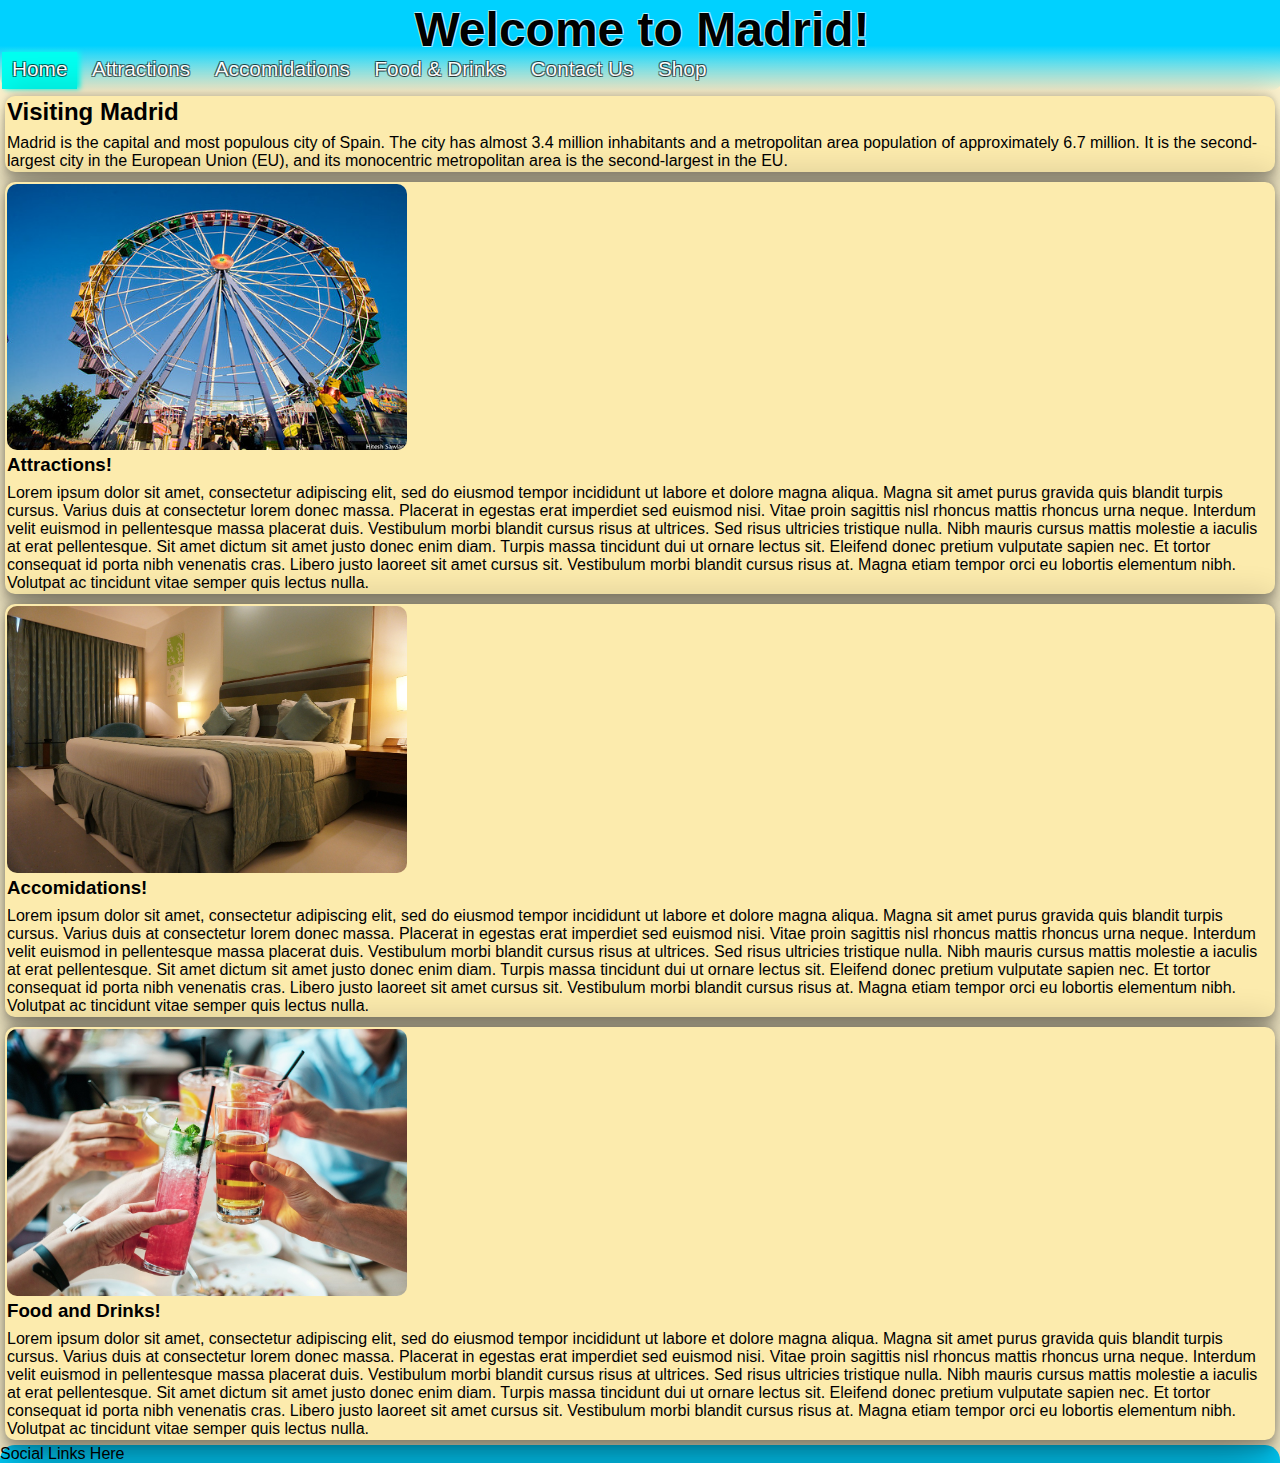
<file: index.html>
<!DOCTYPE html>
<html lang="en">

<head>
  <meta charset="UTF-8">
  <meta name="viewport" content="width=device-width, initial-scale=1.0">
  <title>Madrid</title>
  <link rel="stylesheet" href="css/mainStyle.css">
</head>

<body>
  <div id="mobileNavContainer">
    <input type="checkbox" id="hamburgerInput" class="burgerShower" />
    <label id="hamburgerMenu" for="hamburgerInput">
      <nav id="mainNavigationMenu">
        <h3>Menu</h3>
        <ul>
          <li id="currentNavLink"><a href="index.html">Home</a></li>
          <li><a href="attractions.html">Attractions</a></li>
          <li><a href="accomidations.html">Accomidations</a></li>
          <li><a href="foodndrinks.html">Food & Drinks</a></li>
          <li><a href="contactus.html">Contact Us</a></li>
        </ul>
      </nav>
    </label>
  </div>
  <header id="pageHeader">
    <h1>Welcome to Madrid!</h1>
    <div id="desktopNavContainer">
      <nav id="mainNavigationMenu">
        <ul>
          <li id="currentNavLink"><a href="index.html">Home</a></li>
          <li><a href="attractions.html">Attractions</a></li>
          <li><a href="accomidations.html">Accomidations</a></li>
          <li><a href="foodndrinks.html">Food & Drinks</a></li>
          <li><a href="contactus.html">Contact Us</a></li>
          <li><a class="shopVisibility" href="shop.html">Shop</a></li>
        </ul>
      </nav>
    </div>
  </header>
  <main class="flexContainerColumn homePageMain">
    <section>
      <h2>Visiting Madrid</h2>
      <p>Madrid is the capital and most populous city of Spain.
        The city has almost 3.4 million inhabitants and a metropolitan area population of approximately 6.7 million.
        It is the second-largest city in the European Union (EU),
        and its monocentric metropolitan area is the second-largest in the EU.</p>
    </section>
    <section>
      <img src="images/attractions.jpg" alt="Ferris Wheel."></img>
      <h3>Attractions!</h3>
      <p>Lorem ipsum dolor sit amet, consectetur adipiscing elit, sed do eiusmod tempor incididunt ut labore et dolore
        magna aliqua.
        Magna sit amet purus gravida quis blandit turpis cursus. Varius duis at consectetur lorem donec massa.
        Placerat in egestas erat imperdiet sed euismod nisi. Vitae proin sagittis nisl rhoncus mattis rhoncus urna
        neque.
        Interdum velit euismod in pellentesque massa placerat duis. Vestibulum morbi blandit cursus risus at ultrices.
        Sed risus ultricies tristique nulla. Nibh mauris cursus mattis molestie a iaculis at erat pellentesque.
        Sit amet dictum sit amet justo donec enim diam. Turpis massa tincidunt dui ut ornare lectus sit.
        Eleifend donec pretium vulputate sapien nec. Et tortor consequat id porta nibh venenatis cras.
        Libero justo laoreet sit amet cursus sit. Vestibulum morbi blandit cursus risus at.
        Magna etiam tempor orci eu lobortis elementum nibh. Volutpat ac tincidunt vitae semper quis lectus nulla.
      </p>
    </section>
    <section>
      <img src="images/accomidations.jpg" alt="Cozy looking room."></img>
      <h3>Accomidations!</h3>
      <p>Lorem ipsum dolor sit amet, consectetur adipiscing elit, sed do eiusmod tempor incididunt ut labore et dolore
        magna aliqua.
        Magna sit amet purus gravida quis blandit turpis cursus. Varius duis at consectetur lorem donec massa.
        Placerat in egestas erat imperdiet sed euismod nisi. Vitae proin sagittis nisl rhoncus mattis rhoncus urna
        neque.
        Interdum velit euismod in pellentesque massa placerat duis. Vestibulum morbi blandit cursus risus at ultrices.
        Sed risus ultricies tristique nulla. Nibh mauris cursus mattis molestie a iaculis at erat pellentesque.
        Sit amet dictum sit amet justo donec enim diam. Turpis massa tincidunt dui ut ornare lectus sit.
        Eleifend donec pretium vulputate sapien nec. Et tortor consequat id porta nibh venenatis cras.
        Libero justo laoreet sit amet cursus sit. Vestibulum morbi blandit cursus risus at.
        Magna etiam tempor orci eu lobortis elementum nibh. Volutpat ac tincidunt vitae semper quis lectus nulla.
      </p>

    </section>
    <section>
      <img src="images/foodndrinks.jpg" alt="People drinking and eating"></img>
      <h3>Food and Drinks!</h3>
      <p>Lorem ipsum dolor sit amet, consectetur adipiscing elit, sed do eiusmod tempor incididunt ut labore et dolore
        magna aliqua.
        Magna sit amet purus gravida quis blandit turpis cursus. Varius duis at consectetur lorem donec massa.
        Placerat in egestas erat imperdiet sed euismod nisi. Vitae proin sagittis nisl rhoncus mattis rhoncus urna
        neque.
        Interdum velit euismod in pellentesque massa placerat duis. Vestibulum morbi blandit cursus risus at ultrices.
        Sed risus ultricies tristique nulla. Nibh mauris cursus mattis molestie a iaculis at erat pellentesque.
        Sit amet dictum sit amet justo donec enim diam. Turpis massa tincidunt dui ut ornare lectus sit.
        Eleifend donec pretium vulputate sapien nec. Et tortor consequat id porta nibh venenatis cras.
        Libero justo laoreet sit amet cursus sit. Vestibulum morbi blandit cursus risus at.
        Magna etiam tempor orci eu lobortis elementum nibh. Volutpat ac tincidunt vitae semper quis lectus nulla.
      </p>
    </section>
  </main>
  <footer>Social Links Here</footer>
</body>

</html>
</file>
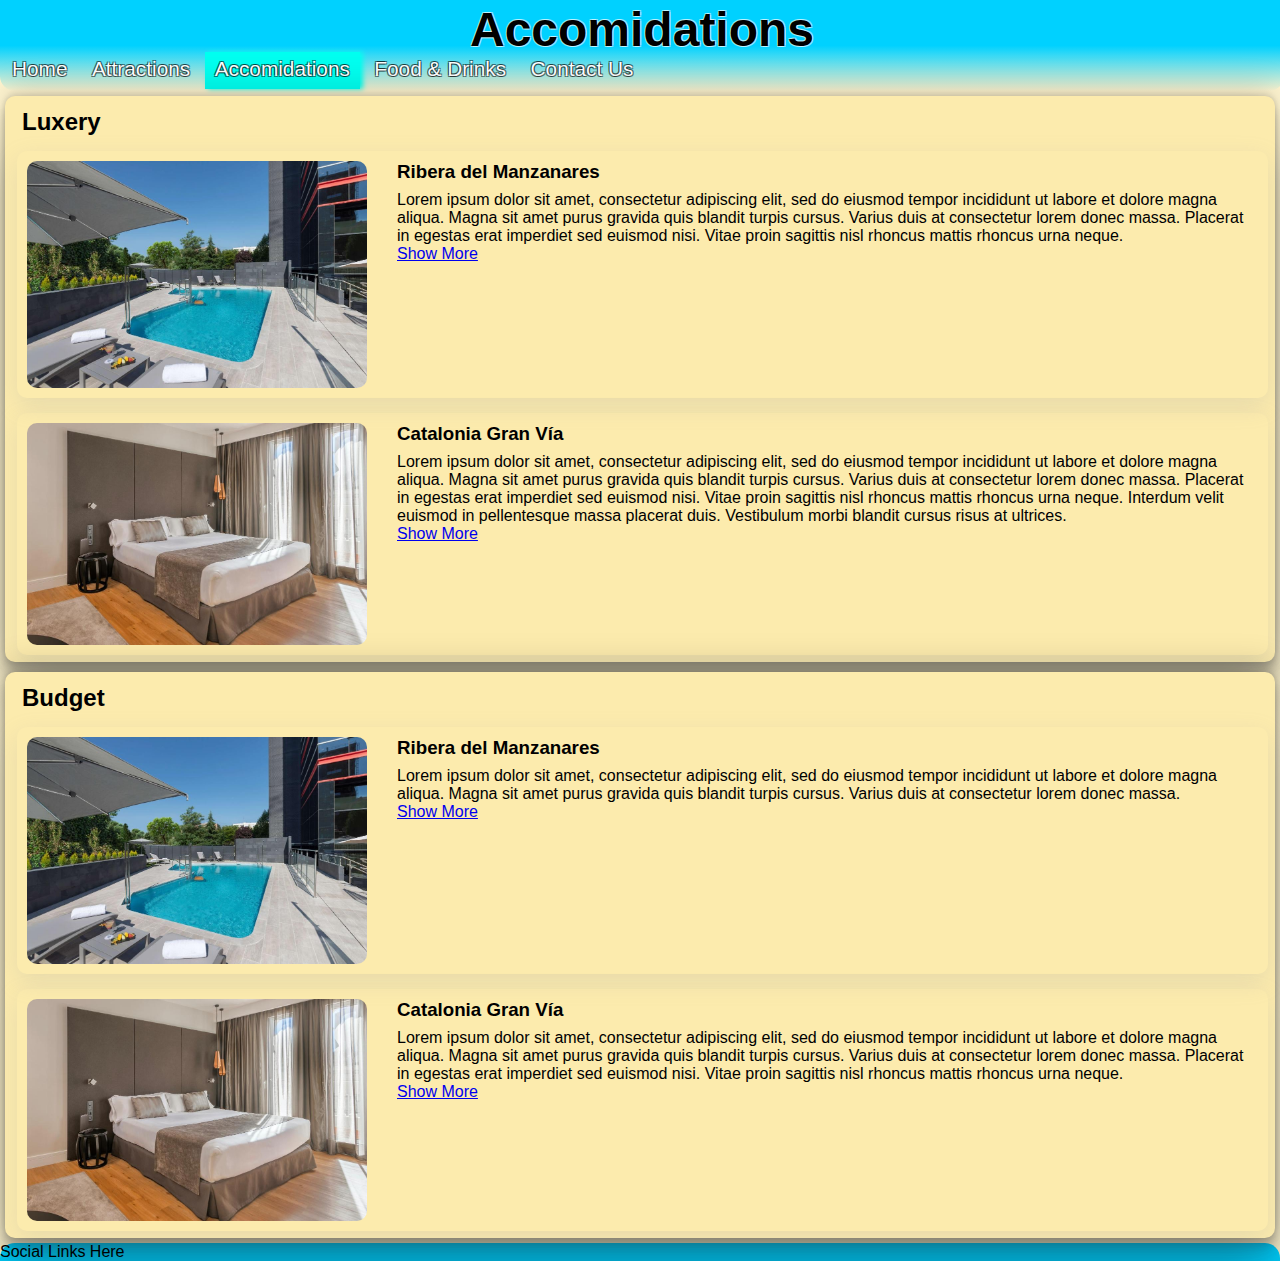
<file: accomidations.html>
<!DOCTYPE html>
<html lang="en">

<head>
  <meta charset="UTF-8">
  <meta name="viewport" content="width=device-width, initial-scale=1.0">
  <title>Rest and Relax in Madrid!</title>
  <link rel="stylesheet" href="css/mainStyle.css">
</head>

<body>
  <div id="mobileNavContainer">
    <input type="checkbox" id="hamburgerInput" class="burgerShower" />
    <label id="hamburgerMenu" for="hamburgerInput">
      <nav id="mainNavigationMenu">
        <h3>Menu</h3>
        <ul>
          <li><a href="index.html">Home</a></li>
          <li><a href="attractions.html">Attractions</a></li>
          <li id="currentNavLink"><a href="accomidations.html">Accomidations</a></li>
          <li><a href="foodndrinks.html">Food & Drinks</a></li>
          <li><a href="contactus.html">Contact Us</a></li>
        </ul>
      </nav>
    </label>
  </div>
  <header id="pageHeader">
    <h1>Accomidations</h1>
    <div id="desktopNavContainer">
      <nav id="mainNavigationMenu">
        <ul>
          <li><a href="index.html">Home</a></li>
          <li><a href="attractions.html">Attractions</a></li>
          <li id="currentNavLink"><a href="accomidations.html">Accomidations</a></li>
          <li><a href="foodndrinks.html">Food & Drinks</a></li>
          <li><a href="contactus.html">Contact Us</a></li>
        </ul>
      </nav>
    </div>
  </header>
  <main class="flexContainerColumn">
    <script src="js/main.js"></script>
    <section>
      <header>
        <h2>Luxery</h2>
      </header>
      <section>

        <img src="images/accomidations-Ribera del Manza.jpg" alt="Ribera del Manza pool"></img>
        <div>
          <h3>Ribera del Manzanares</h3>
          <p>Lorem ipsum dolor sit amet, consectetur adipiscing elit, sed do eiusmod tempor incididunt ut labore et
            dolore magna aliqua.
            Magna sit amet purus gravida quis blandit turpis cursus. Varius duis at consectetur lorem donec massa.
            Placerat in egestas erat imperdiet sed euismod nisi. Vitae proin sagittis nisl rhoncus mattis rhoncus urna
            neque.
          </p>
          <div id="moreP1" class="hide">
            <p>
              Interdum velit euismod in pellentesque massa placerat duis. Vestibulum morbi blandit cursus risus at
              ultrices.
              Sed risus ultricies tristique nulla. Nibh mauris cursus mattis molestie a iaculis at erat pellentesque.
              Sit amet dictum sit amet justo donec enim diam. Turpis massa tincidunt dui ut ornare lectus sit.
              Eleifend donec pretium vulputate sapien nec. Et tortor consequat id porta nibh venenatis cras.
              Libero justo laoreet sit amet cursus sit. Vestibulum morbi blandit cursus risus at.
              Magna etiam tempor orci eu lobortis elementum nibh. Volutpat ac tincidunt vitae semper quis lectus nulla.
            </p>
          </div>
          <a href="javascript:showMore(moreP1, moreLink1)" id="moreLink1">Show More</a>

        </div>



      </section>
      <section>

        <img src="images/accomidations-Catalonia Gran Vía.jpg" alt="Catalonia Gran Vía room image."></img>

        <div>
          <h3>Catalonia Gran Vía</h3>
          <p>Lorem ipsum dolor sit amet, consectetur adipiscing elit, sed do eiusmod tempor incididunt ut labore et
            dolore magna aliqua.
            Magna sit amet purus gravida quis blandit turpis cursus. Varius duis at consectetur lorem donec massa.
            Placerat in egestas erat imperdiet sed euismod nisi. Vitae proin sagittis nisl rhoncus mattis rhoncus urna
            neque.
            Interdum velit euismod in pellentesque massa placerat duis. Vestibulum morbi blandit cursus risus at
            ultrices.
          </p>
          <div id="moreP2" class="hide">
            <p>
              Interdum velit euismod in pellentesque massa placerat duis. Vestibulum morbi blandit cursus risus at
              ultrices.
              Sed risus ultricies tristique nulla. Nibh mauris cursus mattis molestie a iaculis at erat pellentesque.
              Sit amet dictum sit amet justo donec enim diam. Turpis massa tincidunt dui ut ornare lectus sit.
              Eleifend donec pretium vulputate sapien nec. Et tortor consequat id porta nibh venenatis cras.
              Libero justo laoreet sit amet cursus sit. Vestibulum morbi blandit cursus risus at.
              Magna etiam tempor orci eu lobortis elementum nibh. Volutpat ac tincidunt vitae semper quis lectus nulla.
            </p>
          </div>
          <a href="javascript:showMore(moreP2, moreLink2)" id="moreLink2">Show More</a>
        </div>
      </section>
    </section>
    <section>
      <header>
        <h2>Budget</h2>
      </header>
      <section>

        <img src="images/accomidations-Ribera del Manza.jpg" alt="Ribera del Manza pool"></img>

        <div>
          <h3>Ribera del Manzanares</h3>
          <p>Lorem ipsum dolor sit amet, consectetur adipiscing elit, sed do eiusmod tempor incididunt ut labore et
            dolore magna aliqua.
            Magna sit amet purus gravida quis blandit turpis cursus. Varius duis at consectetur lorem donec massa.
          </p>
          <div id="moreP3" class="hide">
            <p>
              Interdum velit euismod in pellentesque massa placerat duis. Vestibulum morbi blandit cursus risus at
              ultrices.
              Sed risus ultricies tristique nulla. Nibh mauris cursus mattis molestie a iaculis at erat pellentesque.
              Sit amet dictum sit amet justo donec enim diam. Turpis massa tincidunt dui ut ornare lectus sit.
              Eleifend donec pretium vulputate sapien nec. Et tortor consequat id porta nibh venenatis cras.
              Libero justo laoreet sit amet cursus sit. Vestibulum morbi blandit cursus risus at.
              Magna etiam tempor orci eu lobortis elementum nibh. Volutpat ac tincidunt vitae semper quis lectus nulla.
            </p>
          </div>
          <a href="javascript:showMore(moreP3, moreLink3)" id="moreLink3">Show More</a>
        </div>

      </section>
      <section>

        <img src="images/accomidations-Catalonia Gran Vía.jpg" alt="Catalonia Gran Vía room image."></img>

        <div>
          <h3>Catalonia Gran Vía</h3>
          <p>Lorem ipsum dolor sit amet, consectetur adipiscing elit, sed do eiusmod tempor incididunt ut labore et
            dolore magna aliqua.
            Magna sit amet purus gravida quis blandit turpis cursus. Varius duis at consectetur lorem donec massa.
            Placerat in egestas erat imperdiet sed euismod nisi. Vitae proin sagittis nisl rhoncus mattis rhoncus urna
            neque.
          <div id="moreP4" class="hide">
            <p>
              Interdum velit euismod in pellentesque massa placerat duis. Vestibulum morbi blandit cursus risus at
              ultrices.
              Sed risus ultricies tristique nulla. Nibh mauris cursus mattis molestie a iaculis at erat pellentesque.
              Sit amet dictum sit amet justo donec enim diam. Turpis massa tincidunt dui ut ornare lectus sit.
              Eleifend donec pretium vulputate sapien nec. Et tortor consequat id porta nibh venenatis cras.
              Libero justo laoreet sit amet cursus sit. Vestibulum morbi blandit cursus risus at.
              Magna etiam tempor orci eu lobortis elementum nibh. Volutpat ac tincidunt vitae semper quis lectus nulla.
            </p>
          </div>
          <a href="javascript:showMore(moreP4, moreLink4)" id="moreLink4">Show More</a>
        </div>
      </section>
    </section>
  </main>
  <footer>Social Links Here</footer>
</body>

</html>
</file>
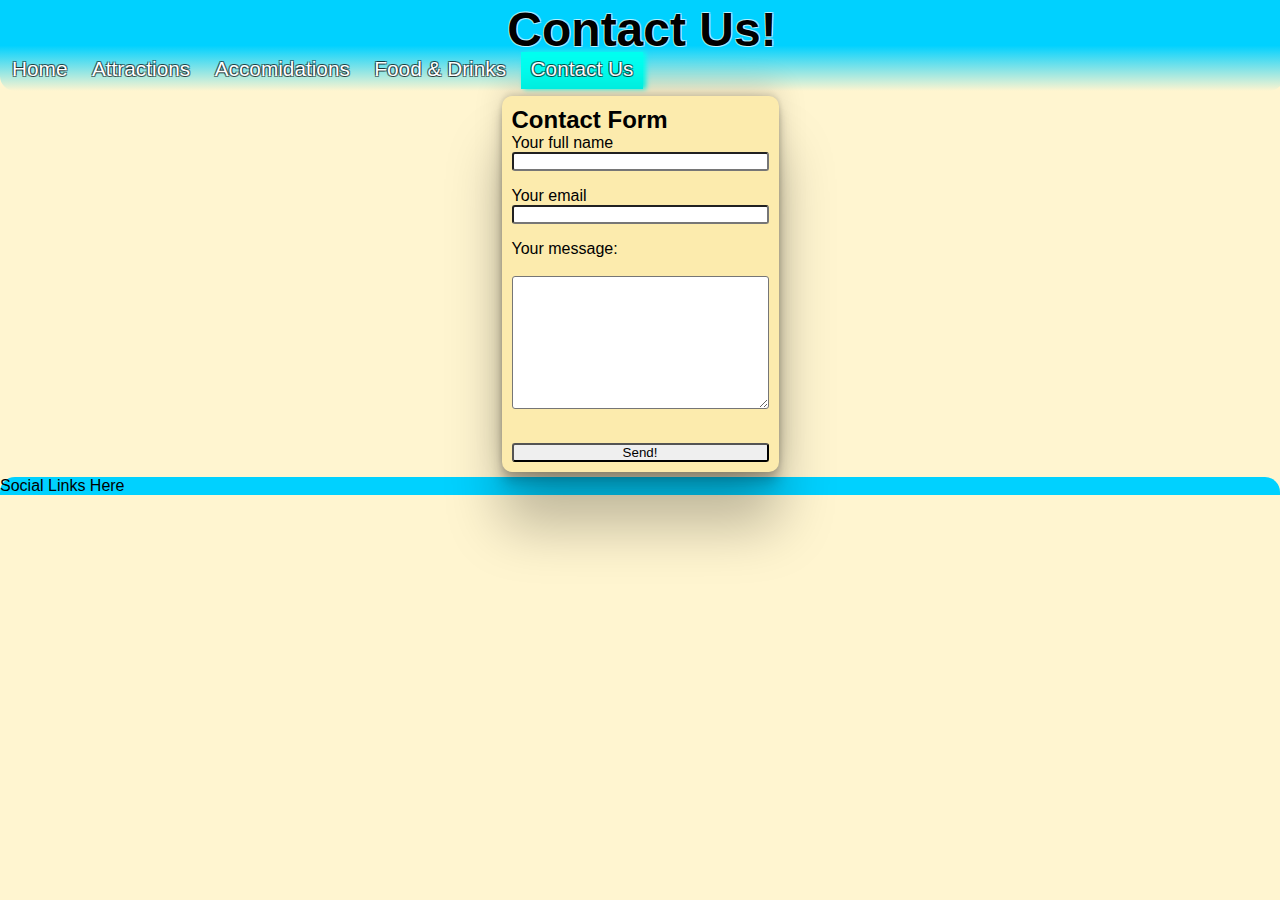
<file: contactus.html>
<!DOCTYPE html>
<html lang="en">

<head>
  <meta charset="UTF-8">
  <meta name="viewport" content="width=device-width, initial-scale=1.0">
  <title>Contact Us</title>
  <link rel="stylesheet" href="css/mainStyle.css">
</head>

<body>
  <div id="mobileNavContainer">
    <input type="checkbox" id="hamburgerInput" class="burgerShower" />
    <label id="hamburgerMenu" for="hamburgerInput">
      <nav id="mainNavigationMenu">
        <h3>Menu</h3>
        <ul>
          <li><a href="index.html">Home</a></li>
          <li><a href="attractions.html">Attractions</a></li>
          <li><a href="accomidations.html">Accomidations</a></li>
          <li><a href="foodndrinks.html">Food & Drinks</a></li>
          <li id="currentNavLink"><a href="contactus.html">Contact Us</a></li>
        </ul>
      </nav>
    </label>
  </div>
  <header id="pageHeader">
    <h1>Contact Us!</h1>
    <div id="desktopNavContainer">
      <nav id="mainNavigationMenu">
        <ul>
          <li><a href="index.html">Home</a></li>
          <li><a href="attractions.html">Attractions</a></li>
          <li><a href="accomidations.html">Accomidations</a></li>
          <li><a href="foodndrinks.html">Food & Drinks</a></li>
          <li id="currentNavLink"><a href="contactus.html">Contact Us</a></li>
        </ul>
      </nav>
    </div>
  </header>
  <main class="flexContainerColumn">
    <div id="contactFormContainer">
      <h2>Contact Form</h2>
      <form id="myForm" action="" novalidate>
        <div class="form-control">
          <label for="fullName">Your full name</label>
          <input required id="fullName" type="text" name="full_name" />
          <div class="field-error"></div>
        </div>

        <div class="form-control">
          <label for="emailAddress">Your email</label>
          <input required id="emailAddress" type="email" name="email_address" />
          <div class="field-error"></div>
        </div>

        <div class="form-control">
          <label for="message">Your message:</label><br />
          <textarea id="message" class="input" name="message" rows="7" cols="30"></textarea><br />
        </div>

        <input type="submit" value="Send!" />
      </form>


    </div>

  </main>
  <footer>Social Links Here</footer>
  <script src="js/form.js"></script>
</body>

</html>
</file>
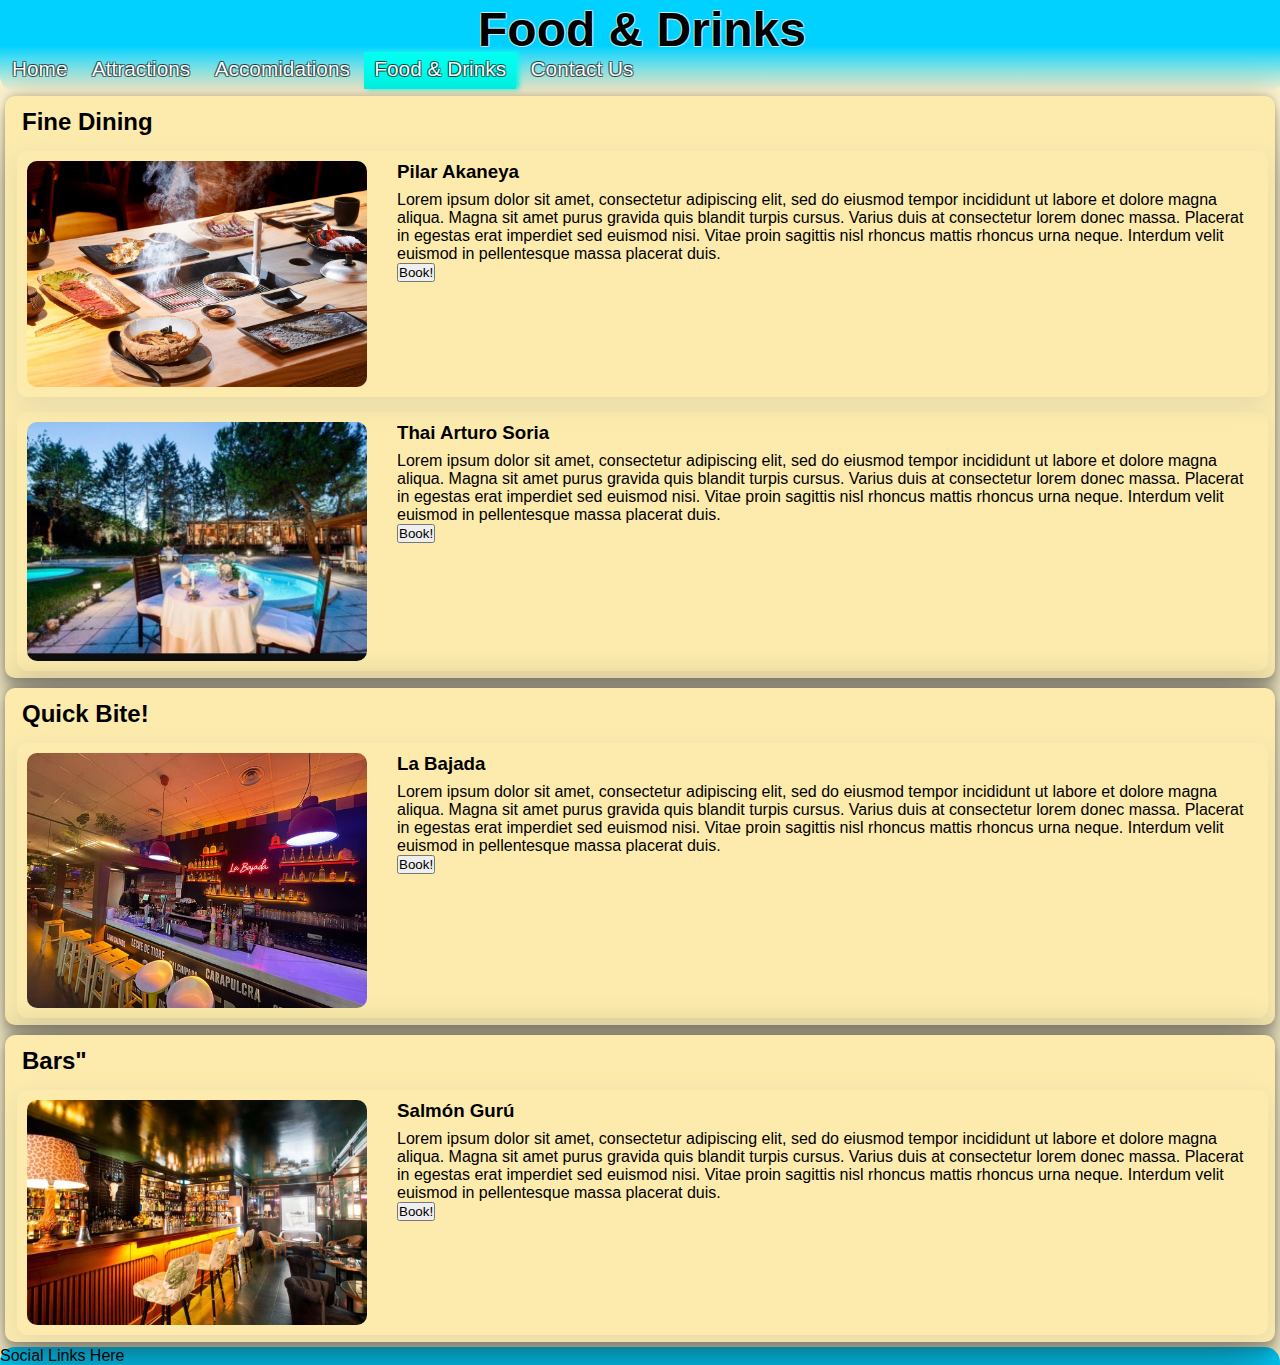
<file: foodndrinks.html>
<!DOCTYPE html>
<html lang="en">

<head>
  <meta charset="UTF-8">
  <meta name="viewport" content="width=device-width, initial-scale=1.0">
  <title>Lets Eat in Madrid!</title>
  <link rel="stylesheet" href="css/mainStyle.css">
</head>

<body>
  <div id="mobileNavContainer">
    <input type="checkbox" id="hamburgerInput" class="burgerShower" />
    <label id="hamburgerMenu" for="hamburgerInput">
      <nav id="mainNavigationMenu">
        <h3>Menu</h3>
        <ul>
          <li><a href="index.html">Home</a></li>
          <li><a href="attractions.html">Attractions</a></li>
          <li><a href="accomidations.html">Accomidations</a></li>
          <li id="currentNavLink"><a href="foodndrinks.html">Food & Drinks</a></li>
          <li><a href="contactus.html">Contact Us</a></li>
        </ul>
      </nav>
    </label>
  </div>
  <header id="pageHeader">
    <h1>Food & Drinks</h1>
    <div id="desktopNavContainer">
      <nav id="mainNavigationMenu">
        <ul>
          <li><a href="index.html">Home</a></li>
          <li><a href="attractions.html">Attractions</a></li>
          <li><a href="accomidations.html">Accomidations</a></li>
          <li id="currentNavLink"><a href="foodndrinks.html">Food & Drinks</a></li>
          <li><a href="contactus.html">Contact Us</a></li>
        </ul>
      </nav>
    </div>
  </header>
  <main class="flexContainerColumn">
    <section>
      <header>
        <h2>Fine Dining</h2>

      </header>
      <section>


        <img src="images/foodanddrinks-Pilar Akaneya.jpg" alt="Pilar Akaneya food on table"></img>

        <div>
          <h3>Pilar Akaneya</h3>
          <p>Lorem ipsum dolor sit amet, consectetur adipiscing elit, sed do eiusmod tempor incididunt ut labore et
            dolore magna aliqua.
            Magna sit amet purus gravida quis blandit turpis cursus. Varius duis at consectetur lorem donec massa.
            Placerat in egestas erat imperdiet sed euismod nisi. Vitae proin sagittis nisl rhoncus mattis rhoncus urna
            neque.
            Interdum velit euismod in pellentesque massa placerat duis.</p>
          <button onclick="window.location.href = 'shop.html';">Book!</button>
        </div>


      </section>
      <section>

        <img src="images/foodanddrinks-Thai Arturo Soria.jpg" alt="Tables outside with a pool in the background"></img>

        <div>
          <h3>Thai Arturo Soria</h3>
          <p>Lorem ipsum dolor sit amet, consectetur adipiscing elit, sed do eiusmod tempor incididunt ut labore et
            dolore magna aliqua.
            Magna sit amet purus gravida quis blandit turpis cursus. Varius duis at consectetur lorem donec massa.
            Placerat in egestas erat imperdiet sed euismod nisi. Vitae proin sagittis nisl rhoncus mattis rhoncus urna
            neque.
            Interdum velit euismod in pellentesque massa placerat duis.
          </p>
          <button onclick="window.location.href = 'shop.html';">Book!</button>
        </div>

      </section>
    </section>
    <section>
      <header>
        <h2>Quick Bite!</h2>
      </header>
      <section>

        <img src="images/foodanddrinks-La Bajada.jpg" alt="Image some blablabla"></img>

        <div>
          <h3>La Bajada</h3>
          <p>Lorem ipsum dolor sit amet, consectetur adipiscing elit, sed do eiusmod tempor incididunt ut labore et
            dolore magna aliqua.
            Magna sit amet purus gravida quis blandit turpis cursus. Varius duis at consectetur lorem donec massa.
            Placerat in egestas erat imperdiet sed euismod nisi. Vitae proin sagittis nisl rhoncus mattis rhoncus urna
            neque.
            Interdum velit euismod in pellentesque massa placerat duis.
          </p>
          <button onclick="window.location.href = 'shop.html';">Book!</button>
        </div>
      </section>
    </section>
    <section>
      <header>
        <h2>Bars"</h2>
      </header>
      <section>

        <img src="images/foodanddrinks-Salmón Gurú.webp" alt="Image some blablabla"></img>

        <div>
          <h3>Salmón Gurú</h3>
          <p>Lorem ipsum dolor sit amet, consectetur adipiscing elit, sed do eiusmod tempor incididunt ut labore et
            dolore magna aliqua.
            Magna sit amet purus gravida quis blandit turpis cursus. Varius duis at consectetur lorem donec massa.
            Placerat in egestas erat imperdiet sed euismod nisi. Vitae proin sagittis nisl rhoncus mattis rhoncus urna
            neque.
            Interdum velit euismod in pellentesque massa placerat duis.
          </p>
          <button onclick="window.location.href = 'shop.html';">Book!</button>
        </div>


      </section>
    </section>
  </main>
  <footer>Social Links Here</footer>
</body>

</html>
</file>
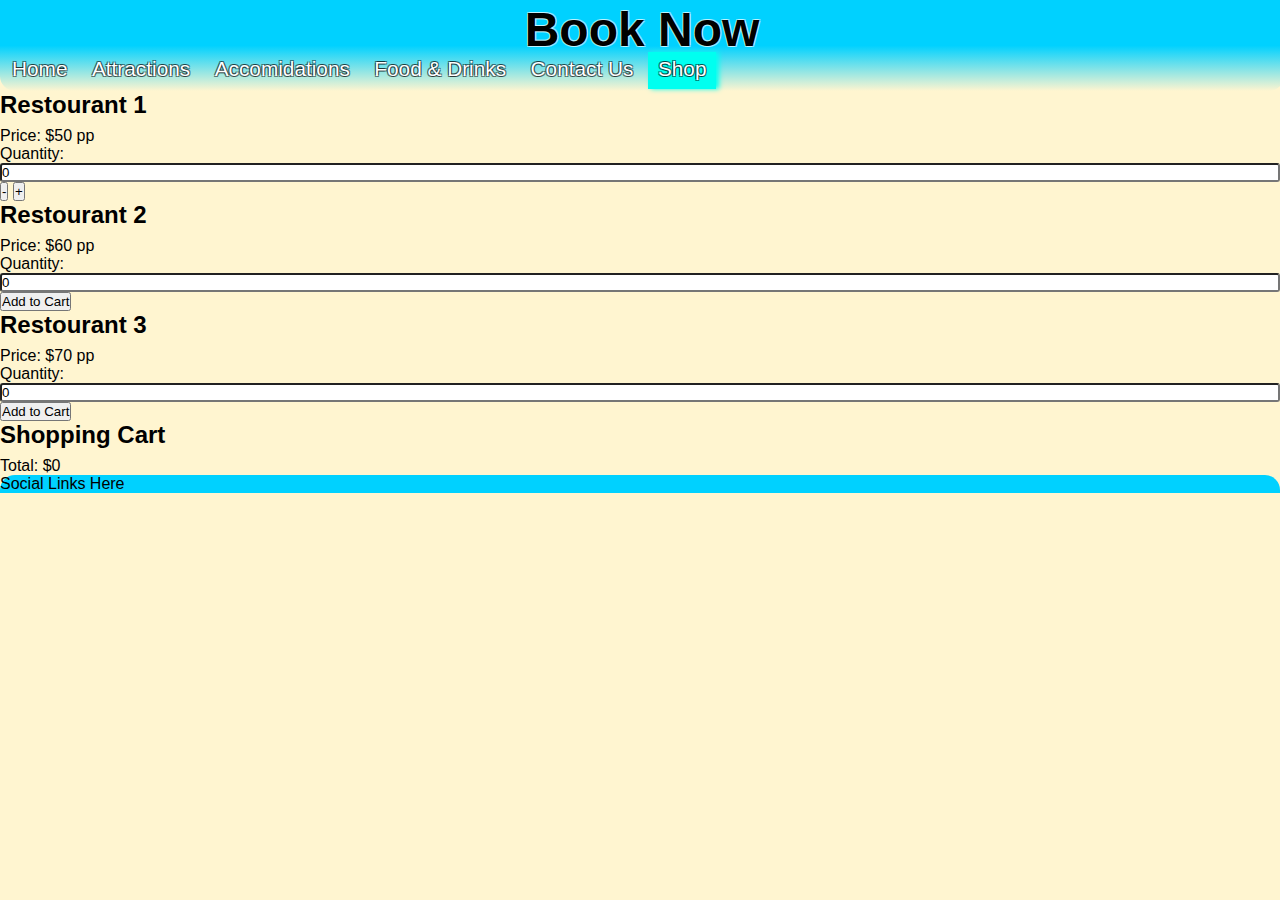
<file: shop.html>
<!DOCTYPE html>
<html lang="en">

<head>
    <meta charset="UTF-8">
    <meta name="viewport" content="width=device-width, initial-scale=1.0">
    <link rel="stylesheet" href="css/mainStyle.css">
    <title>Ticket Sales Cart</title>
</head>

<body>

    <div id="mobileNavContainer">
        <input type="checkbox" id="hamburgerInput" class="burgerShower" />
        <label id="hamburgerMenu" for="hamburgerInput">
            <nav id="mainNavigationMenu">
                <h3>Menu</h3>
                <ul>
                    <li><a href="index.html">Home</a></li>
                    <li><a href="attractions.html">Attractions</a></li>
                    <li><a href="accomidations.html">Accomidations</a></li>
                    <li><a href="foodndrinks.html">Food & Drinks</a></li>
                    <li><a href="contactus.html">Contact Us</a></li>
                    <li id="currentNavLink"><a class="shopVisibility" href="shop.html">Shop</a></li>
                </ul>
            </nav>
        </label>
    </div>
    <header id="pageHeader">
        <h1>Book Now</h1>
        <div id="desktopNavContainer">
            <nav id="mainNavigationMenu">
                <ul>
                    <li><a href="index.html">Home</a></li>
                    <li><a href="attractions.html">Attractions</a></li>
                    <li><a href="accomidations.html">Accomidations</a></li>
                    <li><a href="foodndrinks.html">Food & Drinks</a></li>
                    <li><a href="contactus.html">Contact Us</a></li>
                    <li id="currentNavLink"><a class="shopVisibility" href="shop.html">Shop</a></li>
                </ul>
            </nav>
        </div>
    </header>
    <main class="flexContainerColumn">
        <div class="tickets">
            <div class="ticket" data-id="1">
                <h2>Restourant 1</h2>
                <p>Price: $50 pp</p>
                <label for="event1-quantity">Quantity:</label>
                <input type="number" id="event1-quantity" value="0" min="0">
                <button class="remove-from-cart">-</button>
                <button class="add-to-cart">+</button>
            </div>

            <div class="ticket" data-id="2">
                <h2>Restourant 2</h2>
                <p>Price: $60 pp</p>
                <label for="event2-quantity">Quantity:</label>
                <input type="number" id="event2-quantity" value="0" min="0">
                <button class="add-to-cart">Add to Cart</button>
            </div>

            <div class="ticket" data-id="3">
                <h2>Restourant 3</h2>
                <p>Price: $70 pp</p>
                <label for="event3-quantity">Quantity:</label>
                <input type="number" id="event3-quantity" value="0" min="0">
                <button class="add-to-cart">Add to Cart</button>
            </div>
        </div>

        </div>
        <h2>Shopping Cart</h2>
        <div class="cart">
            <ul id="cart-items"></ul>
            <p>Total: $<span id="cart-total">0</span></p>
        </div>

        <script src="js/shop.js"></script>
    </main>
    <footer>Social Links Here</footer>

</body>

</html>
</file>
<file: css/mainStyle.css>
:root {
    /* Website Main Colours https://designs.ai/colors/palette/337*/
    --websiteMainColour: #00d1ff;
    --websiteSecondColour: #00fff0;
    --websiteThirdColour: #fff5d0;
    --websiteFouthColour: #fcebad;
    /* END Website Main Colours */

    /* Main navigation Colours */
    --mainNavTextColour: white;
    --mainNavSelectedTextColour: #fff;

    --mainNavColour: var(--websiteMainColour);
    --mainNavSelectedColour: var(--websiteSecondColour);
    /* END Main nevigation Colours */

    /* Footer Colours */
    --mainFooterColour: var(--mainNavColour);
    /* END Footer Colours */


}

/* *-allows to select all elements, using this to remove 
default styling on a global level */
* {
    padding: 0;
    /*Removing default padding */
    margin: 0;
    /*Removing default margins */
    font-family: Sans-serif;

}

/* Page Fade In */
body {
    background-color: var(--websiteThirdColour);
    animation: fadeInAnimation ease 2s;
    animation-iteration-count: 1;
    animation-fill-mode: forwards;

    /* smallest supported screen width */
    min-width: 360px;

    /* max width so it still looks ok on big screens like tvs */
    max-width: 1400px;
    margin: auto;

}

@keyframes fadeInAnimation {
    0% {
        opacity: 0;
    }

    100% {
        opacity: 1;
    }
}



/* Navigation Styling*/

/* Menu Icon(Label) that sits over the checkbox*/
#hamburgerMenu {
    position: absolute;
    width: 40px;
    height: 40px;
    background: linear-gradient(to bottom,
            #000 0%, #000 20%,
            #fff 20%, #fff 40%,
            #000 40%, #000 60%,
            #fff 60%, #fff 80%,
            #000 80%, #000 100%);
    border: 1px solid #000;
    border-radius: 0px 0px 40px 0px;

}

#hamburgerMenu #mainNavigationMenu {
    visibility: hidden;
    position: fixed;
    top: 0;
    left: -250px;
    width: 200px;
    height: 100%;
    /*
    background-color: var(--mainNavColour);
    */
    background: linear-gradient(to right, var(--mainNavColour), white);
    transition: .5s;
    box-sizing: border-box;
    box-shadow: 0 0 5px 10px var(--websiteThirdColour);
}

#hamburgerMenu h3 {
    text-align: center;
    color: var(--mainNavTextColour);
    text-shadow: -1px -1px 0 rgba(0, 0, 0, 0.5), 1px -1px 0 rgba(0, 0, 0, 0.5), -1px 1px 0 rgba(0, 0, 0, 0.5), 1px 1px 0 rgba(0, 0, 0, 0.5);
    font-size: 2.2rem;
}

#mainNavigationMenu a,
#mainNavigationMenu a:visited {
    color: var(--mainNavTextColour);
    text-shadow: -1px -1px 0 rgba(0, 0, 0, 0.5), 1px -1px 0 rgba(0, 0, 0, 0.5), -1px 1px 0 rgba(0, 0, 0, 0.5), 1px 1px 0 rgba(0, 0, 0, 0.5);
    font-size: 1.3rem;
    text-decoration: none;
}

#mainNavigationMenu li {
    padding: 10px;
}

/* Checkbox that shows and hides the navigation menu */
#hamburgerInput {
    display: none;
}

#hamburgerInput:checked+#hamburgerMenu #mainNavigationMenu {
    visibility: visible;
    left: 0;
}

/* Styling for the current nav link */
#currentNavLink,
#currentNavLink a,
#currentNavLink a:visited {
    pointer-events: none;
    /* Disables click event */

    color: var(--mainNavSelectedTextColour);
}

#currentNavLink {
    background-color: var(--mainNavSelectedColour);
    box-shadow: 3px 0px 5px 0px var(--mainNavSelectedColour);
}

#desktopNavContainer {
    display: none;
}

.shopIcon {
    width: 30px;
}

/* END Navigation Styling */

/* Header Styling */
#pageHeader {
    /* 
    background-color: var(--websiteMainColour);
    */
    width: 100%;
    background-image: linear-gradient(var(--websiteMainColour) 50%, var(--websiteThirdColour));
    padding: 2px;

    border-bottom-left-radius: 15px;
    ;
    border-bottom-right-radius: 15px;
    ;
}

h1 {
    font-size: 3em;
    text-align: center;
    text-shadow: -1px -1px 0 rgba(255, 255, 255, 0.5), 1px -1px 0 rgba(255, 255, 255, 0.5), -1px 1px 0 rgba(255, 255, 255, 0.5), 1px 1px 0 rgba(255, 255, 255, 0.5);
}

header h2 {
    padding-left: 15px;
    padding-top: 10px;
}

/* END Header Styling */
main>section {

    /* testing value
    border: 4px solid #ff00ff;
    */
    margin: 5px;
    padding: 2px;

    border-radius: 10px;

    background-color: var(--websiteFouthColour);

    box-shadow: rgba(0, 0, 0, 0.25) 0px 54px 55px, rgba(0, 0, 0, 0.12) 0px -12px 30px, rgba(0, 0, 0, 0.12) 0px 4px 6px, rgba(0, 0, 0, 0.17) 0px 12px 13px, rgba(0, 0, 0, 0.09) 0px -3px 5px;
}

main>section section {
    margin: 5px;
    margin-top: 15px;

    padding: 10px;

    border-radius: 10px;
    box-shadow: rgba(149, 157, 165, 0.2) 0px 8px 24px;
}

main p {
    margin-top: 0.5em;
}

section img {
    width: 100%;
    height: min-content;
    border-radius: 10px;

    min-width: 340px;
    max-width: 790px;

}


/* Footer Styling */
footer {
    background-color: var(--mainFooterColour);


    border-top-left-radius: 15px;
    ;
    border-top-right-radius: 15px;
    ;
}

/* END Footer Styling */

.flexContainerColumn {
    display: flex;
    flex-direction: column;
}

.flexContainer {
    display: flex;
}


.hide {
    display: none;
}

.shopVisibility {
    display: inline;
}

/*Form Styling */
#contactFormContainer {
    margin: 5px auto;
    padding: 10px;


    border-radius: 10px;

    background-color: var(--websiteFouthColour);

    box-shadow: rgba(0, 0, 0, 0.25) 0px 54px 55px, rgba(0, 0, 0, 0.12) 0px -12px 30px, rgba(0, 0, 0, 0.12) 0px 4px 6px, rgba(0, 0, 0, 0.17) 0px 12px 13px, rgba(0, 0, 0, 0.09) 0px -3px 5px;
}



textarea {
    min-height: 10em;
}

label,
input,
textarea {
    display: block;
    width: 100%;
    box-sizing: border-box;


    border-radius: 3px;
}

.form-control {
    margin-bottom: 1em;
}


.field-error {
    color: red;
    font-weight: bold;
}

/* END Form styling*/

@media screen and (min-width: 450px) {
    h1 {
        font-size: 2.5em;
    }
}

@media screen and (min-width: 530px) {
    h1 {
        font-size: 3em;
    }
}

@media screen and (min-width: 800px) {
    main>section section {
        display: flex;
        flex-direction: row;
        margin-left: 10px;
    }

    main>section>section>div {
        margin-left: 30px;
        margin-right: 10px;
    }

    section img {
        width: 400px;

    }

    #desktopNavContainer {
        display: flex;

    }

    #mobileNavContainer {
        display: none;
    }

    #mainNavigationMenu li {
        display: inline;

    }

    #pageHeader {
        padding-bottom: 10px;
    }
}
</file>
